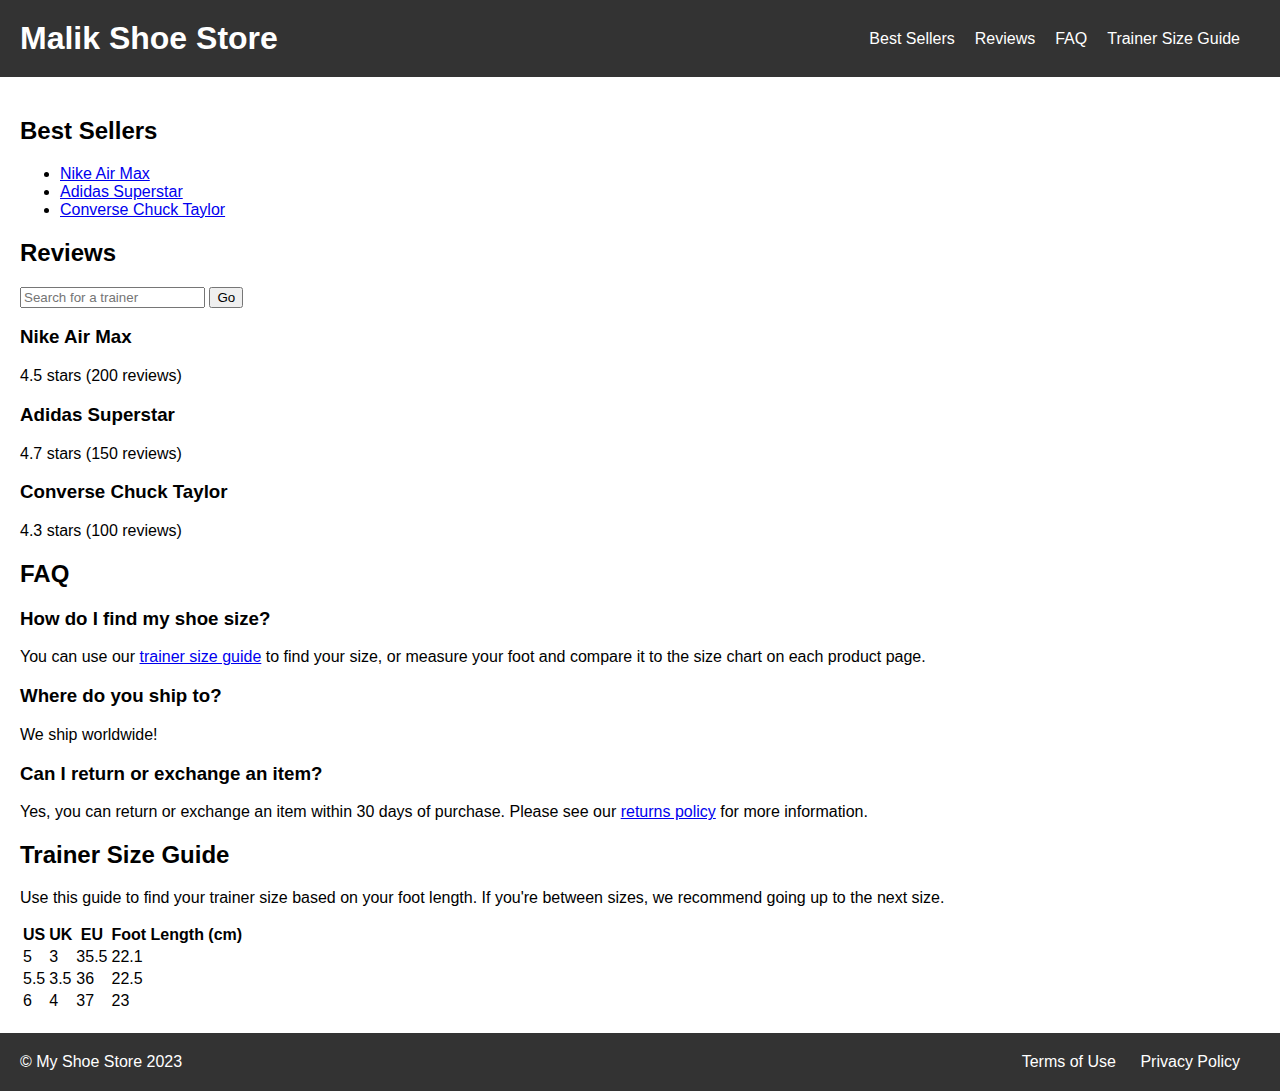
<file: Code/index.html>
<!DOCTYPE html>
<html>
<head>
    <title>Malik Shoe Store</title>
    <link rel="stylesheet" type="text/css" href="style.css">
</head>
<body>
<header>
    <h1>Malik Shoe Store</h1>
    <nav>
        <ul>
            <li><a href="#best-sellers">Best Sellers</a></li>
            <li><a href="#reviews">Reviews</a></li>
            <li><a href="#faq">FAQ</a></li>
            <li><a href="#trainer-size-guide">Trainer Size Guide</a></li>
        </ul>
    </nav>
</header>
<main>
    <section id="best-sellers">
        <h2>Best Sellers</h2>
        <ul>
            <li><a href="nike_air_max_page.html">Nike Air Max</a></li>
            <li><a href="#">Adidas Superstar</a></li>
            <li><a href="#">Converse Chuck Taylor</a></li>
        </ul>
    </section>
    <section id="reviews">
        <h2>Reviews</h2>
        <form action="#">
            <input type="text" placeholder="Search for a trainer">
            <button type="submit">Go</button>
        </form>
        <h3>Nike Air Max</h3>
        <p>4.5 stars (200 reviews)</p>
        <h3>Adidas Superstar</h3>
        <p>4.7 stars (150 reviews)</p>
        <h3>Converse Chuck Taylor</h3>
        <p>4.3 stars (100 reviews)</p>
    </section>
    <section id="faq">
        <h2>FAQ</h2>
        <h3>How do I find my shoe size?</h3>
        <p>You can use our <a href="#trainer-size-guide">trainer size guide</a> to find your size, or measure your foot
            and compare it to the size chart on each product page.</p>
        <h3>Where do you ship to?</h3>
        <p>We ship worldwide!</p>
        <h3>Can I return or exchange an item?</h3>
        <p>Yes, you can return or exchange an item within 30 days of purchase. Please see our <a href="#">returns
            policy</a> for more information.</p>
    </section>
    <section id="trainer-size-guide">
        <h2>Trainer Size Guide</h2>
        <p>Use this guide to find your trainer size based on your foot length. If you're between sizes, we recommend
            going up to the next size.</p>
        <table>
            <tr>
                <th>US</th>
                <th>UK</th>
                <th>EU</th>
                <th>Foot Length (cm)</th>
            </tr>
            <tr>
                <td>5</td>
                <td>3</td>
                <td>35.5</td>
                <td>22.1</td>
            </tr>
            <tr>
                <td>5.5</td>
                <td>3.5</td>
                <td>36</td>
                <td>22.5</td>
            </tr>
            <tr>
                <td>6</td>
                <td>4</td>
                <td>37</td>
                <td>23</td>
            </tr>
            <!-- Add more rows here -->
        </table>
    </section>
</main>
<footer>
    <p>&copy; My Shoe Store 2023</p>
    <ul>
        <li><a href="#">Terms of Use</a></li>
        <li><a href="#">Privacy Policy</a></li>
    </ul>
</footer>
</body>
</html>
</file>
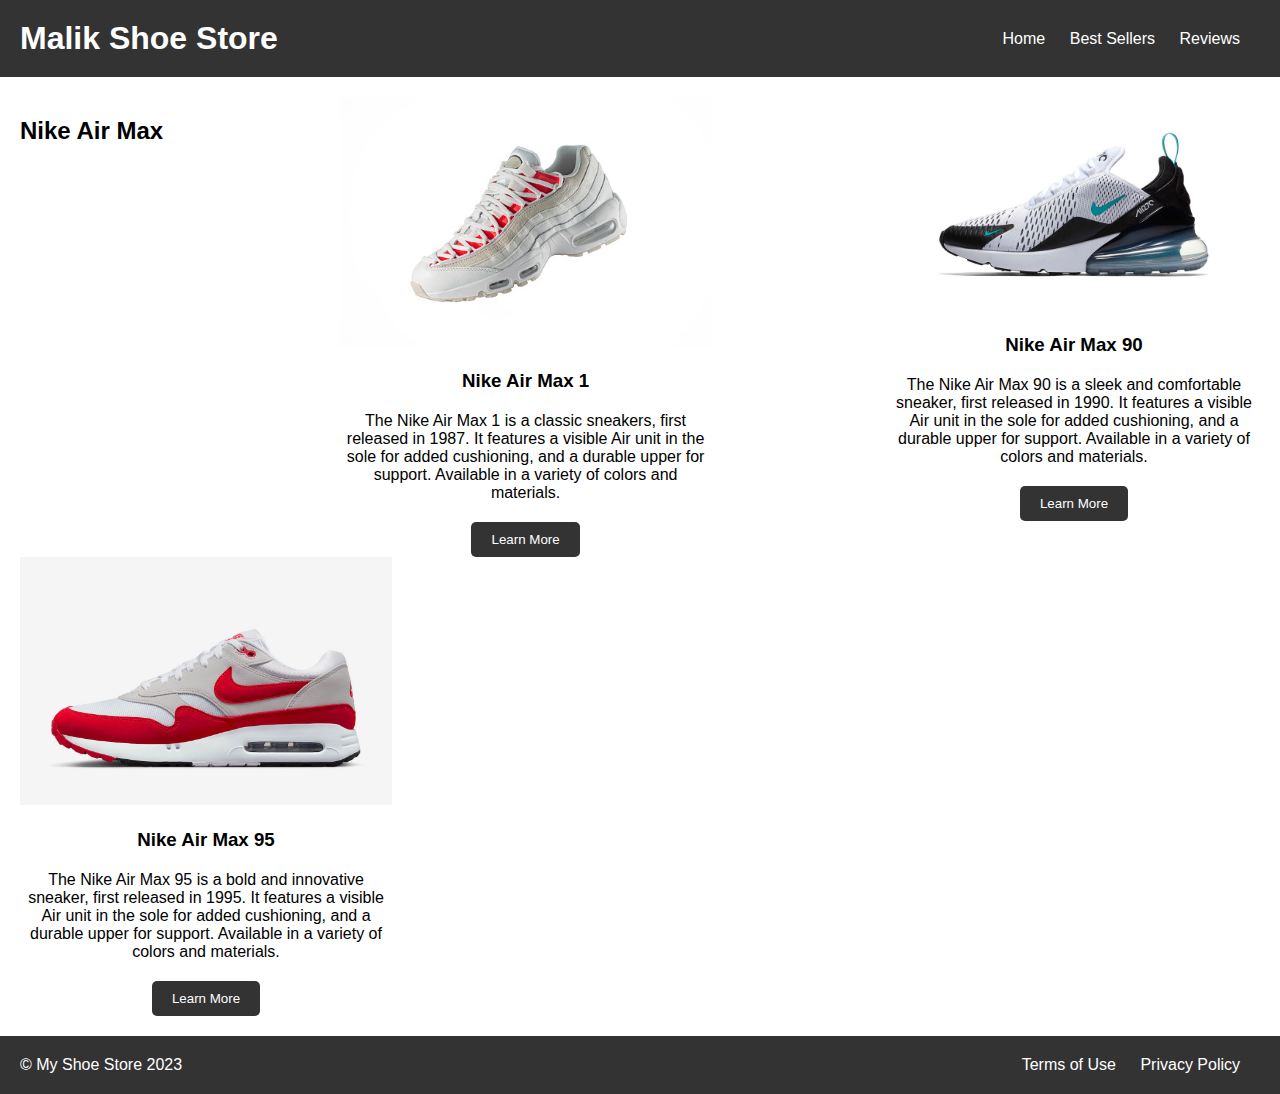
<file: Code/nike_air_max_page.html>
<!DOCTYPE html>
<html>
<head>
    <meta charset="UTF-8">
    <title>Nike Air Max</title>
    <link rel="stylesheet" type="text/css" href="style_nike_page.css">
</head>
<body>
<header>
    <h1>Malik Shoe Store</h1>
    <nav>
        <ul>
            <li><a href="#">Home</a></li>
            <li><a href="#">Best Sellers</a></li>
            <li><a href="#">Reviews</a></li>
            <!-- Add more navigation links here -->
        </ul>
    </nav>
</header>
<main>
    <h2>Nike Air Max</h2>
    <section>
        <img src="airmax1.jpg" alt="Nike Air Max 1">
        <h3>Nike Air Max 1</h3>
        <p>The Nike Air Max 1 is a classic sneakers, first released in 1987. It features a visible Air unit in the sole
            for added cushioning, and a durable upper for support. Available in a variety of colors and materials.</p>
        <button>Learn More</button>
    </section>
    <section>
        <img src="airmax2.jpg" alt="Nike Air Max 90">
        <h3>Nike Air Max 90</h3>
        <p>The Nike Air Max 90 is a sleek and comfortable sneaker, first released in 1990. It features a visible Air
            unit in the sole for added cushioning, and a durable upper for support. Available in a variety of colors and
            materials.</p>
        <button>Learn More</button>
    </section>
    <section>
        <img src="airmax3.jpg" alt="Nike Air Max 95">
        <h3>Nike Air Max 95</h3>
        <p>The Nike Air Max 95 is a bold and innovative sneaker, first released in 1995. It features a visible Air unit
            in the sole for added cushioning, and a durable upper for support. Available in a variety of colors and
            materials.</p>
        <button>Learn More</button>
    </section>
</main>
<footer>
    <p>&copy; My Shoe Store 2023</p>
    <ul>
        <li><a href="#">Terms of Use</a></li>
        <li><a href="#">Privacy Policy</a></li>
    </ul>
</footer>
</body>
</html>
</file>
<file: Code/style.css>
body {
    font-family: Arial, sans-serif;
    margin: 0;
    padding: 0;
}

header {
    background-color: #333;
    color: white;
    display: flex;
    justify-content: space-between;
    align-items: center;
    padding: 20px;
}

header h1 {
    margin: 0;
}

header nav ul {
    list-style: none;
    margin: 0;
    padding: 0;
    display: flex;
}

header nav li {
    margin-right: 20px;
}

header nav a {
    color: white;
    text-decoration: none;
}

main {
    padding: 20px;
}

footer {
    background-color: #333;
    color: white;
    display: flex;
    justify-content: space-between;
    align-items: center;
    padding: 20px;
}

footer p, footer ul {
    margin: 0;
}

footer li {
    display: inline-block;
    margin-right: 20px;
}

footer a {
    color: white;
    text-decoration: none;
}
</file>
<file: Code/style_nike_page.css>
body {
    font-family: Arial, sans-serif;
    margin: 0;
    padding: 0;
}

header {
    background-color: #333;
    color: white;
    display: flex;
    justify-content: space-between;
    align-items: center;
    padding: 20px;
}

header h1 {
    margin: 0;
}

header nav ul {
    list-style: none;
    margin: 0;
    padding: 0;

}

header nav ul li {
    display: inline-block;
    margin-right: 20px;
}

header nav a {
    color: white;
    text-decoration: none;
}

main {
    display: flex;
    flex-wrap: wrap;
    justify-content: space-between;
    padding: 20px;
}

section {
    width: 30%;
    text-align: center;
}

section img {
    width: 100%;
    height: auto;
    margin-bottom: 20px;
}

section h3 {
    margin: 0;
    margin-bottom: 20px;
}

section p {
    margin: 0;
    margin-bottom: 20px;
}

button {
    background-color: #333;
    color: white;
    border: none;
    padding: 10px 20px;
    border-radius: 5px;
    cursor: pointer;
}

footer {
    background-color: #333;
    color: white;
    display: flex;
    justify-content: space-between;
    align-items: center;
    padding: 20px;
}

footer p {
    margin: 0;
}

footer ul {
    list-style: none;
    margin: 0;
    padding: 0;
}

footer ul li {
    display: inline-block;
    margin-right: 20px;
}

footer a {
    color: white;
    text-decoration: none;
}
</file>
